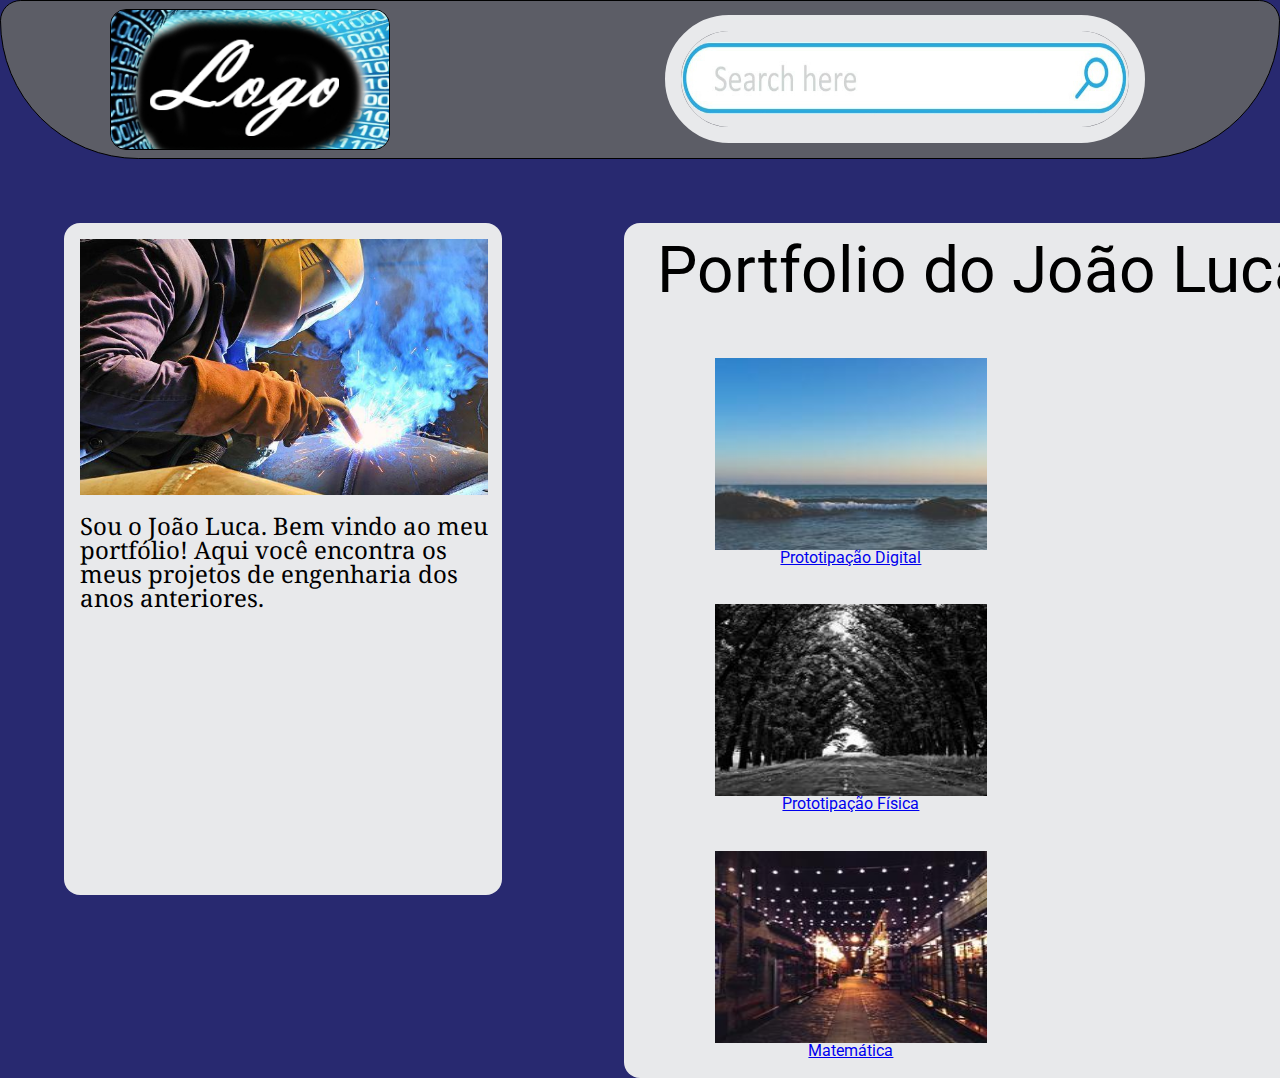
<file: 5/index.html>
<!DOCTYPE html>
<html lang="pt-br">
<head>
  <title>Portfólio</title>
  <link href="assets/css/reset.css" rel="stylesheet">
  <link href="assets/css/style.css" rel="stylesheet">
  <link href="assets/css/index.css" rel="stylesheet">
  <link href="https://fonts.googleapis.com/css?family=Roboto&display=swap" rel="stylesheet">
  <link href="https://fonts.googleapis.com/css?family=Noto+Serif&display=swap" rel="stylesheet">
  <link href="https://fonts.googleapis.com/css?family=Merriweather&display=swap" rel="stylesheet">
  <meta charset="utf-8">
</head>
<body class="body">
  <header class="header">
    <img class="logo" src="assets/img/logo.jpg" alt="logo">
    <img class="barra_pesquisa_index" src="assets/img/pesquisa.jpg" alt="Imagem ilustrativa da barra de pesquisa">
  </header>
  <main class="container">
    <div class="descricao">
      <img class="img_soldador" src="assets/img/engenheiro.jpg" alt="foto de um engenheiro soldando">
      <p class="port_descricao">
        Sou o João Luca. Bem vindo ao meu portfólio! Aqui você encontra os meus projetos de engenharia dos anos anteriores.
      </p>
    </div>
    <div class="projetos">
      <h1 class="title_index">Portfolio do João Luca</h1>
      <ul class="section-menu">
        <li class="section-menu-item">
          <img class="section-menu-item-image" src="assets/img/pdigital.jpg" alt="prototipacao digital">
          <a class="section-menu-item-text" href="categoria.html">Prototipação Digital</a>
        </li>
        <li class="section-menu-item">
          <img class="section-menu-item-image" src="assets/img/p.fisica.jpg" alt="prototipacao fisica">
          <a class="section-menu-item-text" href="categoria.html">Prototipação Física</a>
        </li>
        <li class="section-menu-item">
          <img class="section-menu-item-image" src="assets/img/matematica.jpg" alt="matematica">
          <a class="section-menu-item-text" href="categoria.html">Matemática</a>
        </li>
      </ul>
    </div>
  </main>
</body>
</html>
</file>
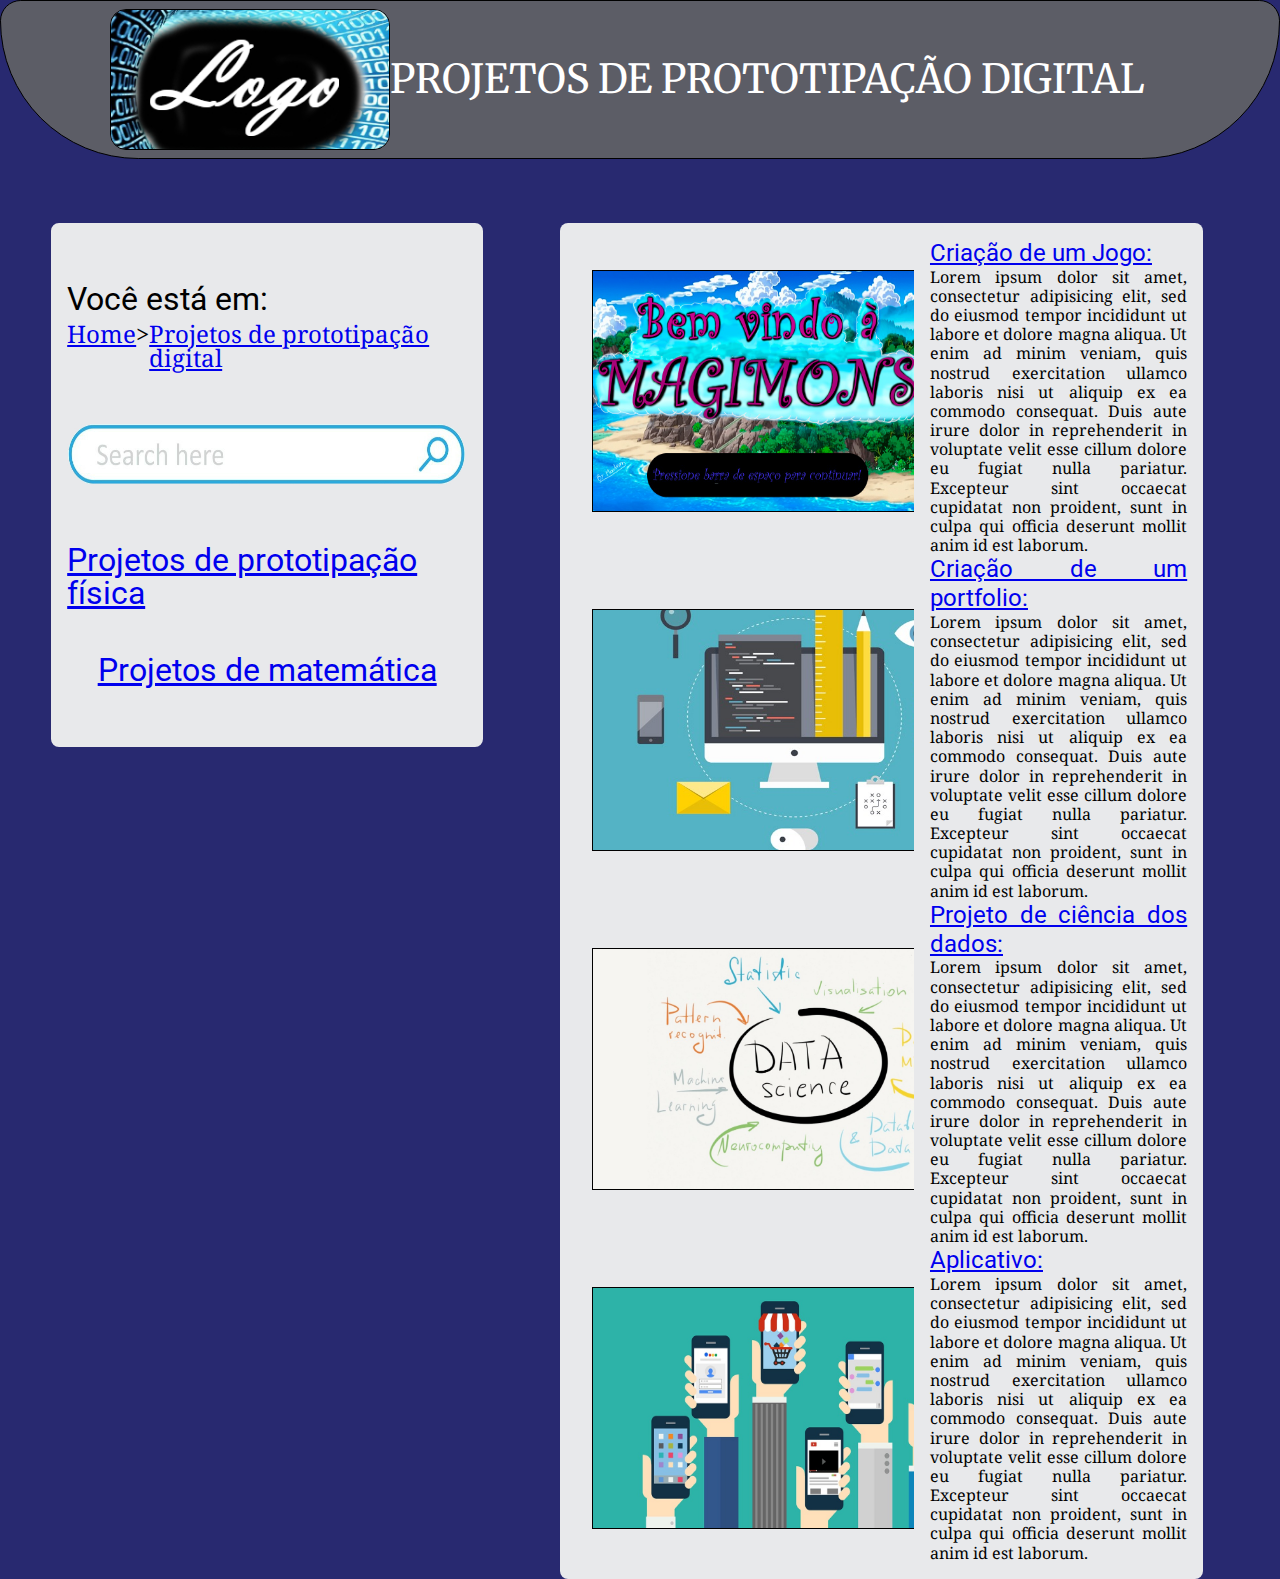
<file: 5/categoria.html>
<!DOCTYPE html>
<html lang="pt-br">
<head>
  <title>Projetos de prototipação digital</title>
  <meta charset="utf-8"/>
  <link href="assets/css/style.css" type="text/css" rel="stylesheet">
  <link href="assets/css/reset.css" type="text/css" rel="stylesheet">
  <link href="assets/css/categorias.css" type="text/css" rel="stylesheet">
  <link href="https://fonts.googleapis.com/css?family=Roboto&display=swap" rel="stylesheet">
  <link href="https://fonts.googleapis.com/css?family=Noto+Serif&display=swap" rel="stylesheet">
  <link href="https://fonts.googleapis.com/css?family=Merriweather&display=swap" rel="stylesheet">
</head>
<body class="body">
  <header class="header">
    <img  src="assets/img/logo.jpg" alt="Logo" class="logo">
    <h1 class="titulo_prototip_digital">PROJETOS DE PROTOTIPAÇÃO DIGITAL</h1>
  </header>
  <main class="container">
    <ol class="text_prototipacao_digital">
      <li class="projeto_jogo">
        <a class="text_jogo" href="projeto.html">Criação de um Jogo:</a>
        <p>Lorem ipsum dolor sit amet, consectetur adipisicing elit, sed do eiusmod
          tempor incididunt ut labore et dolore magna aliqua. Ut enim ad minim veniam,
          quis nostrud exercitation ullamco laboris nisi ut aliquip ex ea commodo
          consequat. Duis aute irure dolor in reprehenderit in voluptate velit esse
          cillum dolore eu fugiat nulla pariatur. Excepteur sint occaecat cupidatat non
        proident, sunt in culpa qui officia deserunt mollit anim id est laborum.</p>
      </li>
      <li class="projeto_portifolio">
        <a class="text_portfolio" href="projeto.html">Criação de um portfolio:</a>
        <p>Lorem ipsum dolor sit amet, consectetur adipisicing elit, sed do eiusmod
          tempor incididunt ut labore et dolore magna aliqua. Ut enim ad minim veniam,
          quis nostrud exercitation ullamco laboris nisi ut aliquip ex ea commodo
          consequat. Duis aute irure dolor in reprehenderit in voluptate velit esse
          cillum dolore eu fugiat nulla pariatur. Excepteur sint occaecat cupidatat non
        proident, sunt in culpa qui officia deserunt mollit anim id est laborum.</p>
      </li>
      <li class="`projeto_dados">
        <a class="text_dados" href="projeto.html">Projeto de ciência dos dados:</a>
        <p>Lorem ipsum dolor sit amet, consectetur adipisicing elit, sed do eiusmod
          tempor incididunt ut labore et dolore magna aliqua. Ut enim ad minim veniam,
          quis nostrud exercitation ullamco laboris nisi ut aliquip ex ea commodo
          consequat. Duis aute irure dolor in reprehenderit in voluptate velit esse
          cillum dolore eu fugiat nulla pariatur. Excepteur sint occaecat cupidatat non
        proident, sunt in culpa qui officia deserunt mollit anim id est laborum.</p>
      </li>
      <li class="`projeto_app">
        <a class="text_app" href="projeto.html">Aplicativo:</a>
        <p>Lorem ipsum dolor sit amet, consectetur adipisicing elit, sed do eiusmod
          tempor incididunt ut labore et dolore magna aliqua. Ut enim ad minim veniam,
          quis nostrud exercitation ullamco laboris nisi ut aliquip ex ea commodo
          consequat. Duis aute irure dolor in reprehenderit in voluptate velit esse
          cillum dolore eu fugiat nulla pariatur. Excepteur sint occaecat cupidatat non
        proident, sunt in culpa qui officia deserunt mollit anim id est laborum.</p>
      </li>
    </ol>
    <ol class="img_prototipacao_digital">
      <li class="projeto_jogo">
        <img src="assets/img/magimons.jpeg" alt="Tela de inicio de um dos jogos criados" class="img_jogo">
        <li class="projeto_portifolio">
          <img src="assets/img/portfolio.jpeg" alt="Exemplo de portfolio" class="img_portfolio">
          <li class="`projeto_dados">
            <img src="assets/img/dados.jpeg" alt="Ciencia dos dados" class="img_dados">
            <li class="`projeto_app">
              <img src="assets/img/app.jpeg" alt="Imagem ilustrativa de apps" class="img_app">
            </ol>
            <ul class="barra_lateral">
              <li>
                <p class="local_title">Você está em:</p>
                <div class="local">
                  <a href="index.html">Home</a><p>></p><a href="categoria.html">Projetos de prototipação digital</a>
                </div>
              </li>
              <li>
                <img class="barra_pesquisa_categ" src="assets/img/pesquisa.jpg" alt="Imagem ilustrativa da barra de pesquisa">
              </li>
              <li >
                <a class="link_projetos_prototipacao_fisica" href="categoria.html">Projetos de prototipação física</a>
              </li>
              <li>
                <a class="link_projetos_matematica" href="categoria.html">Projetos de matemática</a>
              </li>
            </ul>
          </main>
        </body>
        </html>
</file>
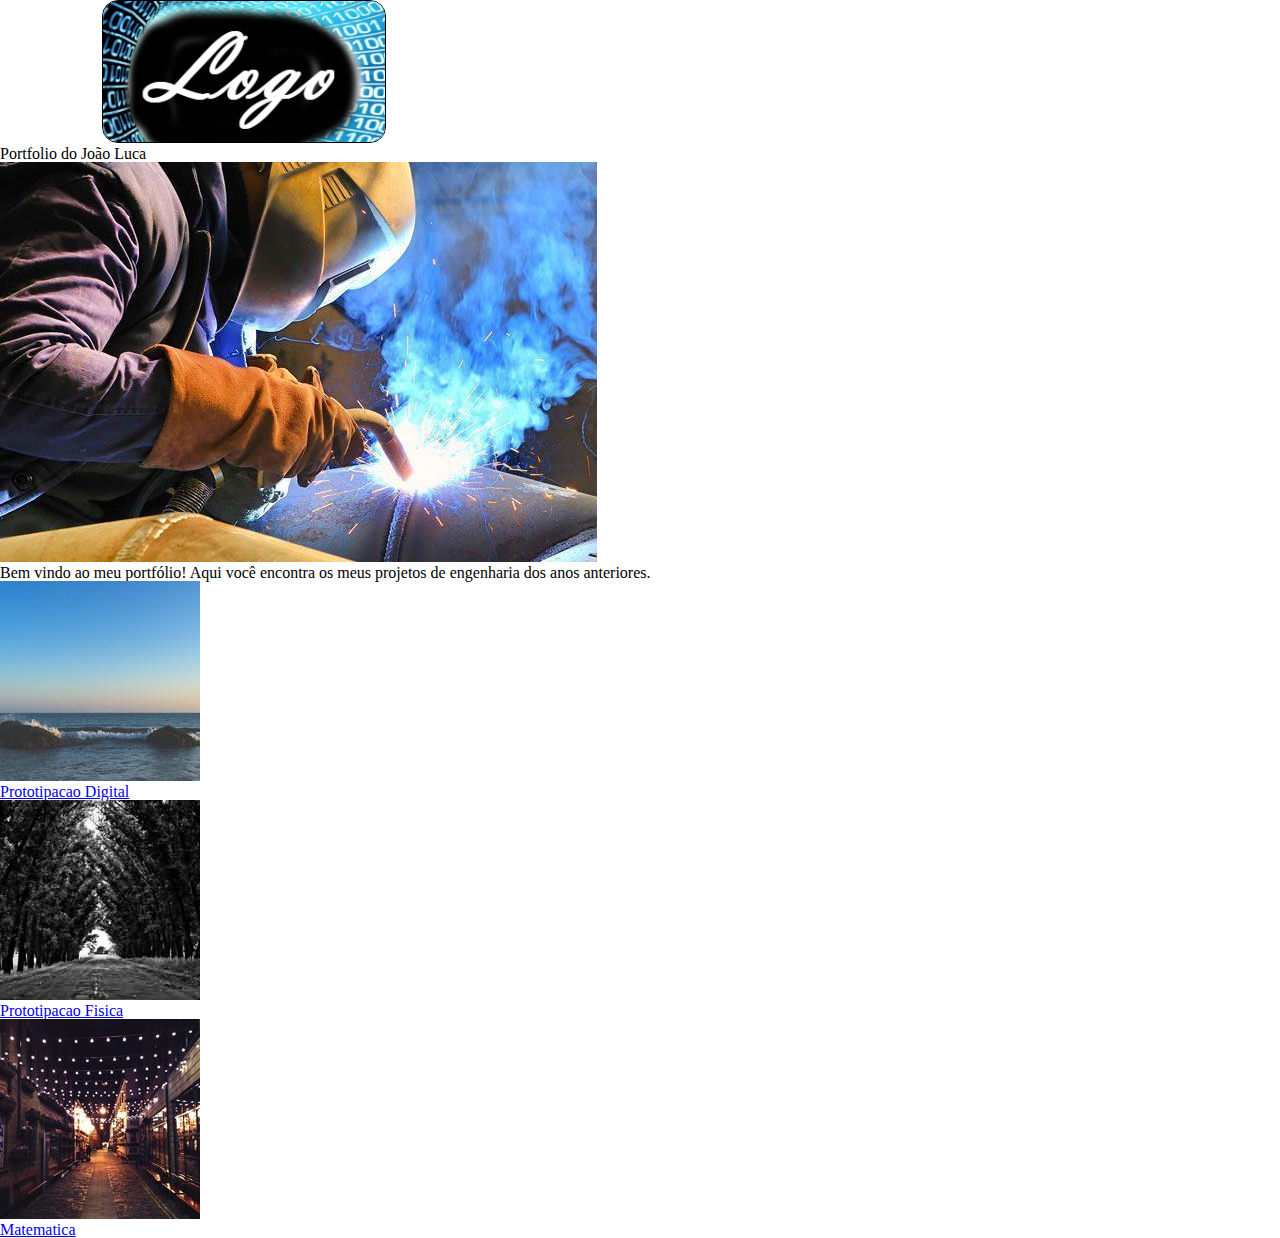
<file: 5/index1.html>
<!DOCTYPE html>
<html lang="pt-br">
<head>
  <title>Portfólio</title>
  <link href="assets/css/reset.css" rel="stylesheet">
  <link href="assets/css/style.css" rel="stylesheet">
  <meta charset="utf-8">
</head>
<body>
  <header >
    <img class="logo" src="assets/img/logo.jpg" alt="logo">
  </header>  
  

  <main>
    
    <ul class="nome">
      <h1>Portfolio do João Luca</h1>

    </ul>




  
 
    <div class="index-title">
      <img src="assets/img/engenheiro.jpg" alt="foto de um engenheiro soldando">
      <p class="desc">
         Bem vindo ao meu portfólio! Aqui você encontra os meus projetos de engenharia dos anos anteriores.
      </p>
    </div>

    <ul class="sections-menu">
      <li class="sections-menu-item">
        <img class="sections-menu-item-image" src="assets/img/pdigital.jpg" alt="prototipacao digital">
        <div class="sections-menu-item-text">
          <p>
          </p>
            <a href="categoria.html">Prototipacao Digital</a>

        </div>
      </li>

      <li class="sections-menu-item">
        <img class="sections-menu-item-image" src="assets/img/p.fisica.jpg" alt="prototipacao fisica">
        <div class="sections-menu-item-text">
          <p>
            <a href="categoria.html">Prototipacao Fisica</a>
          </p>

        </div>
      </li>

      <li class="sections-menu-item">
        <img class="sections-menu-item-image" src="assets/img/matematica.jpg" alt="matematica">
        <div class="sections-menu-item-text">
          <p>
            <a href="categoria.html">Matematica</a>
          </p>

        </div>
      </li>




    </ul>
  </main>
</body>
</html>
</file>
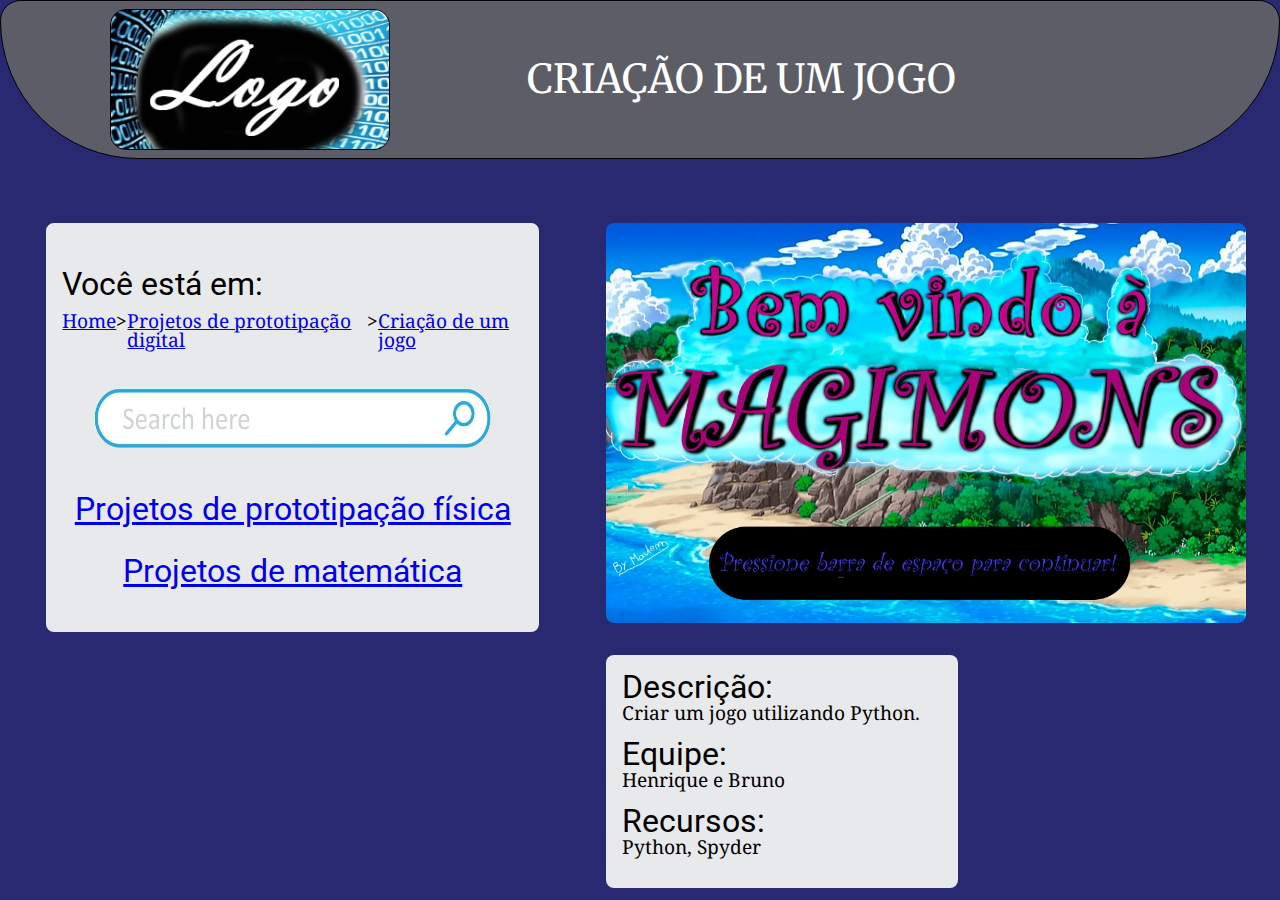
<file: 5/projeto.html>
<!DOCTYPE html>
<html lang="pt-br">
<head>
  <title>Criação de um jogo</title>
  <meta charset="utf-8"/>
  <link href="assets/css/style.css" type="text/css" rel="stylesheet">
  <link href="assets/css/reset.css" type="text/css" rel="stylesheet">
  <link href="assets/css/projetos.css" type="text/css" rel="stylesheet">
  <link href="https://fonts.googleapis.com/css?family=Roboto&display=swap" rel="stylesheet">
  <link href="https://fonts.googleapis.com/css?family=Noto+Serif&display=swap" rel="stylesheet">
  <link href="https://fonts.googleapis.com/css?family=Merriweather&display=swap" rel="stylesheet">
</head>
<body class="body">
  <header class="header">
    <img  src="assets/img/logo.jpg" alt="Logo" class="logo">
    <h1 class="titulo_jogo">CRIAÇÃO DE UM JOGO</h1> 
  </header>
  <main class="container">
    <div class="img_and_text">
      <p>
        <img class="img_jogo" src="assets/img/magimons.jpeg" alt="Tela inicial do jogo magimons©">
      </p>
      <div class="text_jogo">
        <h2 class="topic">Descrição:</h2>
        <p class="answer">
          Criar um jogo utilizando Python.
        </p>
        <h2 class="topic">Equipe:</h2>
        <p class="answer">
          Henrique e Bruno
        </p>
        <h2 class="topic">Recursos:</h2>
        <p class="answer">
          Python, Spyder
        </p>
      </div>
    </div>
    <ul class="barra_lateral">
      <li>
        <p class="local_title">Você está em:</p>
        <div class="local_jogo">
          <a href="index.html">Home</a><p>></p><a href="categoria.html">Projetos de prototipação digital</a><p>></p><a href="projeto.html">Criação de um jogo</a>
        </div>
      </li>
      <li>
        <img class="barra_pesquisa_categ" src="assets/img/pesquisa.jpg" alt="Imagem ilustrativa da barra de pesquisa">
      </li>
      <li >
        <a class="link_projetos_prototipacao_fisica" href="categoria.html">Projetos de prototipação física</a>
      </li>
      <li >
        <a class="link_projetos_matematica" href="categoria.html">Projetos de matemática</a>
      </li>
    </ul>
  </main>
</body>
</html>
</file>
<file: 5/assets/css/style.css>
.header {
	display: flex;
	justify-content: space-between;    
	align-items: center;
	font-size: 2.5rem;
	font-family: 'Merriweather', serif;
	color:white;
	background-color: #5C5D66;
	border-color: black;
	border-bottom-left-radius: 20rem;
	border-bottom-right-radius: 20rem;
	border-top-left-radius: 3rem;
	border-top-right-radius: 3rem;
	border-style: solid;
	border-width: 0.1rem;
	padding: 0.5rem;
	min-width: 50rem;
}
.logo {
	border-style: solid;
	border-width: 0.01rem;
	border-color: black;
	border-radius: 1rem;
	width: 22%;
	margin-left: 8%;
}
.local {
	font-size: 1.5rem;
	display: inline-flex;
}
.titulo_prototip_digital {
	;margin-right: 10%;
}
.titulo_jogo {
	;margin-right: 25%;
}
.body {
	background-color: #282970;
	font-family: 'Noto Serif', serif;
	/*background-image: url("https://wallpaperaccess.com/full/334517.jpg");*/
}

.local_title {
	font-family: 'Roboto', sans-serif;
}
</file>
<file: 5/assets/css/index.css>
.barra_pesquisa_index {
	width: 28rem;
	height: 6rem;
	object-fit: fill;
	display: flex;
	margin-right: 10%;
	border-style: solid;
	border-width: 1rem;
	border-radius: 10rem;
	background-color: #e8e9eb;
	border-color: #e8e9eb;
}
.container {
	display: flex;
	flex-direction: row; 
	margin-left: 5%;
	margin-top: 5%;
}

.section-menu { 
	display: flex;
	flex-direction: row;
	flex-wrap: wrap;
	background-color: #E8E9EB;
	max-width: 80%;
}

.section-menu-item {
	display: flex;
	flex-direction: column;
	margin: 1.2rem;
	text-align: center;
	font-family: 'Roboto', sans-serif;

}
.descricao {
	background-color: #E8E9EB;
	padding-left: 1rem;
	border-radius: 1rem;
	max-width: 26.4rem;
	margin-bottom: 15%;
	font-size: 1.5rem;
}

.img_soldador {
	width: 25.5rem;
	height: 16rem;
	margin-top: 1rem;
	margin-bottom: 1rem;
}

.title_index {
	text-align: center;
	font-size: 4rem;
	margin-bottom: 5%;
	font-family: 'Roboto', sans-serif;
}
.projetos {
	margin-left: 10%;
	padding-top: 1rem;
	background-color: #E8E9EB;
	border-radius: 1rem;
	margin-right: -5rem;
	max-width: 59%;
	display: flex;
	flex-direction: column;
	align-items: center;
}

.section-menu-item-image {
	width: 17rem;
	height: 12rem;
}
</file>
<file: 5/assets/css/categorias.css>
.barra_lateral {
	order:0;
	display: flex;
	flex-direction: column;
	justify-content: space-evenly;
	align-items: center;
	margin-bottom: 65%;
	margin-left: 4%;
	background-color: #E8E9EB;
	font-size: 2rem;
	border-radius: 0.5rem;
	min-height: 5rem;
	border-color: #E8E9EB;
	border-width: 1rem;
	border-style: solid;
}

.img_prototipacao_digital {
	order:1;
	margin-left: 6%;
	margin-right: -5%;
	display: flex;
	flex-direction: column;
	justify-content: space-around;
	background-color: #E8E9EB;
	border-radius: 0.5rem;
}

.text_prototipacao_digital {
	order:2;
	margin-right: 6%;
	align-items: flex-start;
	display: flex;
	flex-direction: column;
	justify-content: space-around;
	font-size: 1rem;
	margin-left: -5%;
	background-color: #E8E9EB;
	max-width: 20rem;
	padding: 1rem;
	text-align: justify;
	border-radius: 0.5rem;
	line-height: 1.2;

}

.container {
	display: flex;
	justify-content: space-around;
	margin-top: 5%;
}

.img_jogo {
	width: 21rem;
	height: 15rem;
	margin: 2rem;
	object-fit: fill;
	border-width: 0.005rem;
	border-style: solid;
	border-color: black;
}

.img_portfolio {
	width: 26rem;
	height: 15rem;
	margin: 2rem;
	object-fit: fill;
	border-width: 0.005rem;
	border-style: solid;
	border-color: black;
}

.img_dados {
	width: 26rem;
	height: 15rem;
	margin: 2rem;
	object-fit: fill;
	border-width: 0.005rem;
	border-style: solid;
	border-color: black;
}

.img_app {
	width: 26rem;
	height: 15rem;
	margin: 2rem;
	object-fit: fill;
	border-width: 0.005rem;
	border-style: solid;
	border-color: black;
}

.text_jogo {
	font-size: 1.5rem;
	font-family: 'Roboto', sans-serif;
}

.text_portfolio {
	font-size: 1.5rem;
	font-family: 'Roboto', sans-serif;
}

.text_dados {
	font-size: 1.5rem;
	font-family: 'Roboto', sans-serif;
}

.text_app {
	font-size: 1.5rem;
	font-family: 'Roboto', sans-serif;
}

.barra_pesquisa_categ {
	width: 25rem;
	height: 5rem;
	object-fit: fill;
}

.link_projetos_prototipacao_fisica {
	font-family: 'Roboto', sans-serif;
}

.link_projetos_matematica {
	font-family: 'Roboto', sans-serif;
}
</file>
<file: 5/assets/css/projetos.css>
.container {
	display: flex;
	justify-content: space-around;
	margin-top: 5%;
}

.barra_lateral {
	order:-1;
	display: flex;
	flex-direction: column;
	justify-content: space-evenly;
	align-items: center;
	margin-bottom: 20%;
	margin-left: 1%;
	background-color: #E8E9EB;
	font-size: 2rem;
	border-radius: 0.5rem;
	min-height: 5rem;
	max-width: 36%;
	border-color: #E8E9EB;
	border-width: 1rem;
	border-style: solid;
}
.local_jogo {
	font-size: 1.2rem;
	display: inline-flex;
}
.text_jogo {
	order:0;
	align-items: flex-start;
	display: flex;
	flex-direction: column;
	justify-content: space-around;
	font-size: 1rem;
	margin-left: 0;
	margin-right: 30%;
	background-color: #E8E9EB;
	max-width: 50%;
	padding: 1rem;
	text-align: justify;
	border-radius: 0.5rem;

}
.img_jogo {
	order:0;
	width: 40rem;
	height: 25rem;
	object-fit: fill;
	border-width: 0.005rem;
	border-style: solid;
	border-color: black;
	margin-left: 0rem;
	margin-right: 30%;
	margin-bottom: 2rem;
	display: flex;
	flex-direction: column;
	justify-content: space-around;
	background-color: #E8E9EB;
	border-radius: 0.5rem;
	border-width: 0rem;
}

.barra_pesquisa_categ {
	width: 25rem;
	height: 5rem;
	object-fit: fill;
}
.topic {
	font-size: 2rem;
	font-family: 'Roboto', sans-serif;
}

.answer {
	font-size: 1.2rem;
	margin-bottom: 1rem;
}
.link_projetos_prototipacao_fisica {
	font-family: 'Roboto', sans-serif;
}

.link_projetos_matematica {
	font-family: 'Roboto', sans-serif;
}
</file>
